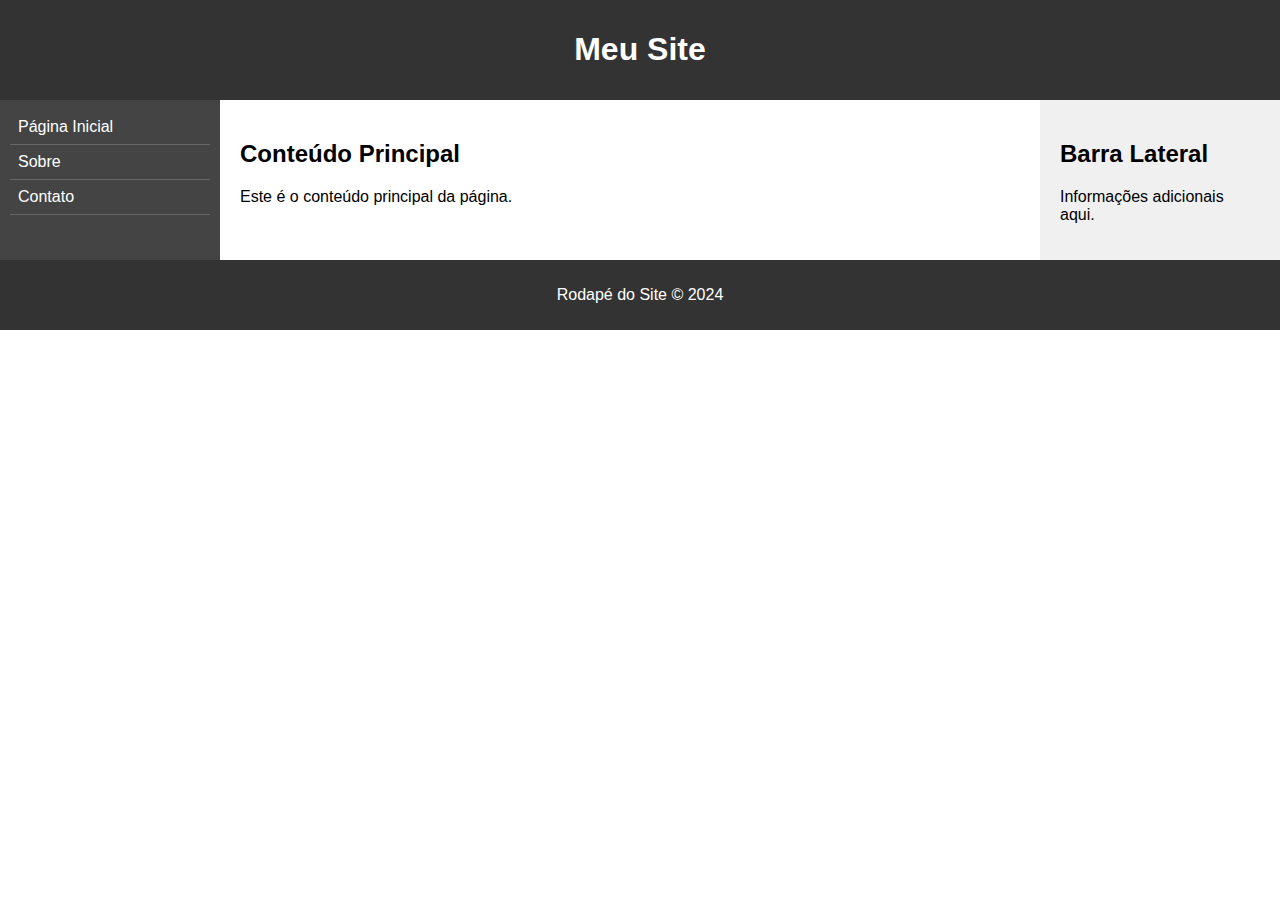
<file: template/Layout com Navegação à Esquerda e Barra Lateral à Direita/index.html>
<!DOCTYPE html>
<html lang="pt-br">
<head>
  <meta charset="UTF-8">
  <meta name="viewport" content="width=device-width, initial-scale=1.0">
  <title>Layout com Navegação à Esquerda e Barra Lateral à Direita</title>
  <link rel="stylesheet" href="styles.css">
</head>
<body>
  <header>
    <h1>Meu Site</h1>
  </header>
  <div class="container">
    <nav>
      <ul>
        <li><a href="#">Página Inicial</a></li>
        <li><a href="#">Sobre</a></li>
        <li><a href="#">Contato</a></li>
      </ul>
    </nav>
    <main>
      <section>
        <h2>Conteúdo Principal</h2>
        <p>Este é o conteúdo principal da página.</p>
      </section>
    </main>
    <aside>
      <h2>Barra Lateral</h2>
      <p>Informações adicionais aqui.</p>
    </aside>
  </div>
  <footer>
    <p>Rodapé do Site &copy; 2024</p>
  </footer>
</body>
</html>
</file>
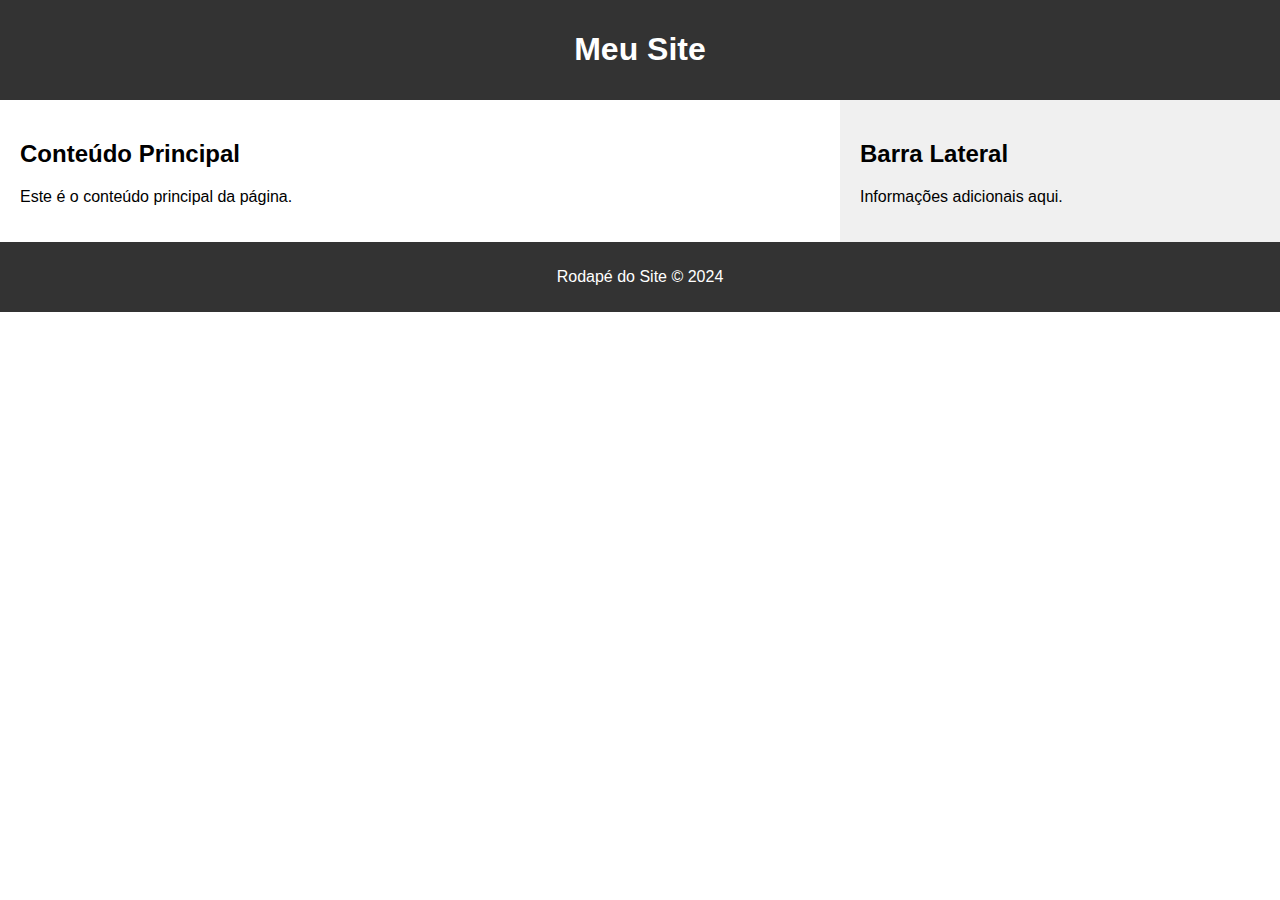
<file: template/Layout de Duas Colunas (Lado a Lado)/index.html>
<!DOCTYPE html>
<html lang="pt-br">
<head>
  <meta charset="UTF-8">
  <meta name="viewport" content="width=device-width, initial-scale=1.0">
  <title>Layout de Duas Colunas</title>
  <link rel="stylesheet" href="styles.css">
</head>
<body>
  <header>
    <h1>Meu Site</h1>
  </header>
  <div class="container">
    <main>
      <section>
        <h2>Conteúdo Principal</h2>
        <p>Este é o conteúdo principal da página.</p>
      </section>
    </main>
    <aside>
      <h2>Barra Lateral</h2>
      <p>Informações adicionais aqui.</p>
    </aside>
  </div>
  <footer>
    <p>Rodapé do Site &copy; 2024</p>
  </footer>
</body>
</html>
</file>
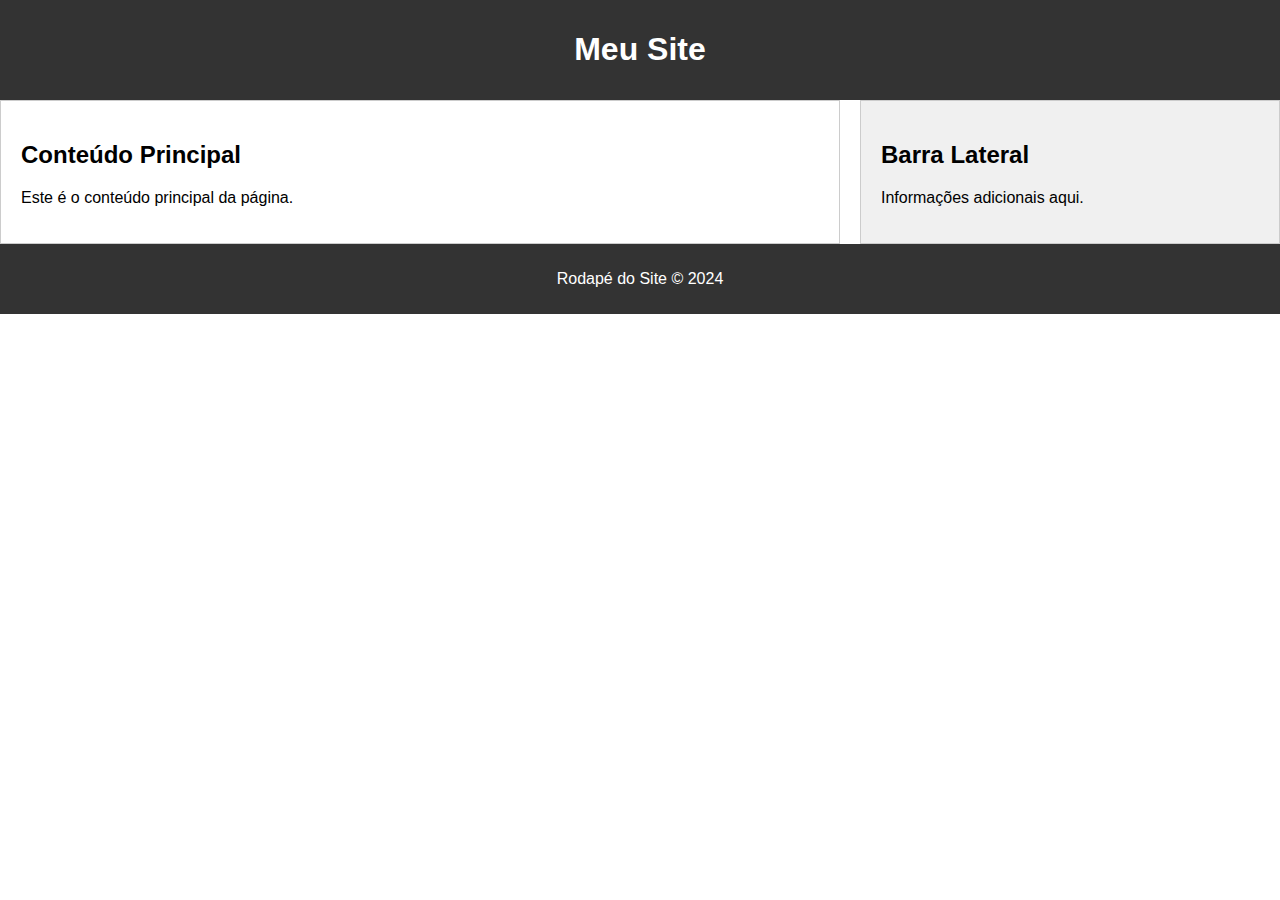
<file: template/Layout de Grade (Grid Layout)/index.html>
<!DOCTYPE html>
<html lang="pt-br">
<head>
  <meta charset="UTF-8">
  <meta name="viewport" content="width=device-width, initial-scale=1.0">
  <title>Layout de Grade</title>
  <link rel="stylesheet" href="styles.css">
</head>
<body>
  <header>
    <h1>Meu Site</h1>
  </header>
  <div class="grid-container">
    <section class="main-content">
      <h2>Conteúdo Principal</h2>
      <p>Este é o conteúdo principal da página.</p>
    </section>
    <aside class="sidebar">
      <h2>Barra Lateral</h2>
      <p>Informações adicionais aqui.</p>
    </aside>
  </div>
  <footer>
    <p>Rodapé do Site &copy; 2024</p>
  </footer>
</body>
</html>
</file>
<file: template/Layout com Navegação à Esquerda e Barra Lateral à Direita/styles.css>
body {
    font-family: Arial, sans-serif;
    margin: 0;
    padding: 0;
    box-sizing: border-box;
  }
  
  header {
    background-color: #333;
    color: white;
    padding: 10px;
    text-align: center;
  }
  
  nav {
    background-color: #444;
    color: white;
    padding: 10px;
    width: 200px; /* Definindo uma largura fixa para a barra de navegação */
  }
  
  nav ul {
    list-style: none;
    padding: 0;
    margin: 0;
  }
  
  nav a {
    text-decoration: none;
    color: white;
    display: block;
    padding: 8px;
    border-bottom: 1px solid #666;
  }
  
  nav a:hover {
    background-color: #555;
  }
  
  .container {
    display: flex;
  }
  
  main {
    flex: 1;
    padding: 20px;
  }
  
  aside {
    width: 200px; /* Definindo uma largura fixa para a barra lateral */
    background-color: #f0f0f0;
    padding: 20px;
  }
  
  footer {
    background-color: #333;
    color: white;
    padding: 10px;
    text-align: center;
  }
</file>
<file: template/Layout de Duas Colunas (Lado a Lado)/styles.css>
body {
    font-family: Arial, sans-serif;
    margin: 0;
    padding: 0;
    box-sizing: border-box;
  }
  
  header {
    background-color: #333;
    color: white;
    padding: 10px;
    text-align: center;
  }
  
  nav {
    background-color: #444;
    color: white;
    padding: 10px;
  }
  
  nav ul {
    list-style: none;
    padding: 0;
    margin: 0;
    display: flex;
    justify-content: space-around;
  }
  
  nav a {
    text-decoration: none;
    color: white;
  }
  
  .container {
    display: flex;
  }
  
  main {
    flex: 2;
    padding: 20px;
  }
  
  aside {
    flex: 1;
    background-color: #f0f0f0;
    padding: 20px;
  }
  
  footer {
    background-color: #333;
    color: white;
    padding: 10px;
    text-align: center;
  }
  
  .grid-container {
    display: grid;
    grid-template-columns: 2fr 1fr;
    gap: 20px;
  }
  
  .main-content, .sidebar {
    padding: 20px;
    border: 1px solid #ccc;
  }
  
  /* Adicione estilos específicos conforme necessário para cada layout */
</file>
<file: template/Layout de Grade (Grid Layout)/styles.css>
body {
    font-family: Arial, sans-serif;
    margin: 0;
    padding: 0;
    box-sizing: border-box;
  }
  
  header {
    background-color: #333;
    color: white;
    padding: 10px;
    text-align: center;
  }
  
  nav {
    background-color: #444;
    color: white;
    padding: 10px;
  }
  
  nav ul {
    list-style: none;
    padding: 0;
    margin: 0;
    display: flex;
    justify-content: space-around;
  }
  
  nav a {
    text-decoration: none;
    color: white;
  }
  
  .container {
    display: flex;
  }
  
  main {
    flex: 2;
    padding: 20px;
  }
  
  aside {
    flex: 1;
    background-color: #f0f0f0;
    padding: 20px;
  }
  
  footer {
    background-color: #333;
    color: white;
    padding: 10px;
    text-align: center;
  }
  
  .grid-container {
    display: grid;
    grid-template-columns: 2fr 1fr;
    gap: 20px;
  }
  
  .main-content, .sidebar {
    padding: 20px;
    border: 1px solid #ccc;
  }
  
  /* Adicione estilos específicos conforme necessário para cada layout */
</file>
